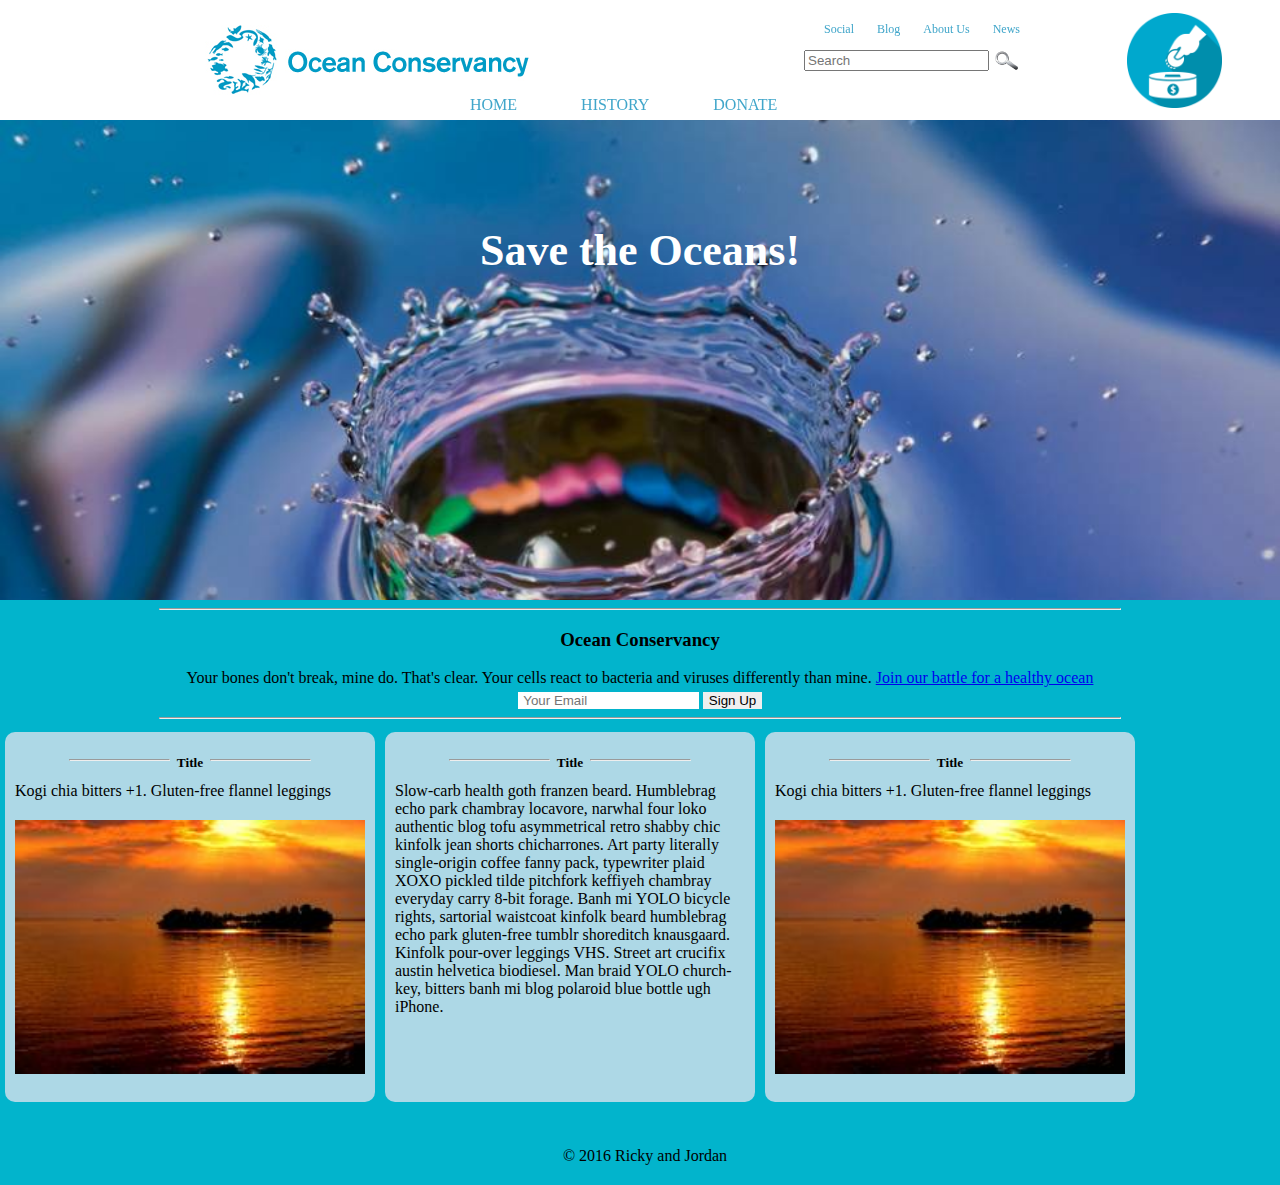
<file: index.html>
<!DOCTYPE html>
<html>
<head>
  <title></title>
  <meta charset="UTF-8">    
  <link rel="stylesheet" type="text/css" href="https://necolas.github.io/normalize.css/3.0.3/normalize.css">
  <link rel="stylesheet" type="text/css" href="main.css">
</head>
<body>
  <header>
    <img id = "logo" src = "images/ocean_conservancy_logo.gif">
    <nav class = "mainNav">
      <ul>
        <li><a href = "index.html">Home</a></li>
        <li><a href = "history.html">History</a></li>
        <li><a href = "donate.html">Donate</a></li>
      </ul>    
    </nav>
    <nav class = "smallNav">
      <ul>
        <li><a href = "#">Social</a></li>
        <li><a href = "#">Blog</a></li>
        <li><a href = "#">About Us</a></li>
        <li><a href = "#">News</title></a></li>
      </ul>    
    </nav>
    <a href = "#"><img id = "homeDonateHeaderImage" src = "images/donation_header.png"></a>
    <form id = "homeSearchBar">
      <input type = "text" placeholder = "Search"> 
      <button><img src = "images/magnifying_glass_icon.png"></button>
    </form>
  </header>

  <article>
    <div id = "homeIntroImage">
      <h2>Save the Oceans!</h2>
    </div>

    <hr class="full">
    <div id = "homeSignUp">
      <h3>Ocean Conservancy</h3>
      <p>Your bones don't break, mine do. That's clear. Your cells react to bacteria and viruses differently than mine. <a href = "#">Join our battle for a healthy ocean</a></p>
    
      <form>
        <input class="emailInput" type = "text" value = "" placeholder = " Your Email">
        <input class="emailInput" type = "submit" value = "Sign Up">
      </form>
    </div>
    <hr class="full">


    <div id = "homeArticleGallery">
      <div class = "homeGalleryBox">
        <h5 class="galleryHeader"><hr>&nbsp;&nbsp;Title&nbsp;&nbsp;<hr></h5>
        <p>Kogi chia bitters +1. Gluten-free flannel leggings</p>
        <img class="galleryImage" src = "images/placeholder_215x156.jpg">
      </div>

      <div class = "homeGalleryBox">
        <h5 class="galleryHeader"><hr>&nbsp;&nbsp;Title&nbsp;&nbsp;<hr></h5>
        <p>Slow-carb health goth franzen beard. Humblebrag echo park chambray locavore, narwhal four loko authentic blog tofu asymmetrical retro shabby chic kinfolk jean shorts chicharrones. Art party literally single-origin coffee fanny pack, typewriter plaid XOXO pickled tilde pitchfork keffiyeh chambray everyday carry 8-bit forage. Banh mi YOLO bicycle rights, sartorial waistcoat kinfolk beard humblebrag echo park gluten-free tumblr shoreditch knausgaard. Kinfolk pour-over leggings VHS. Street art crucifix austin helvetica biodiesel. Man braid YOLO church-key, bitters banh mi blog polaroid blue bottle ugh iPhone.</p>
      </div>

      <div class = "homeGalleryBox">
        <h5 class="galleryHeader"><hr>&nbsp;&nbsp;Title&nbsp;&nbsp;<hr></h5>
        <p>Kogi chia bitters +1. Gluten-free flannel leggings</p>
        <img class="galleryImage" src = "images/placeholder_215x156.jpg">
      </div> 
    </div>

  <footer>
    <p>&copy; 2016 Ricky and Jordan</p>
  </footer>
  </article>
  
</body>
</html>
</file>
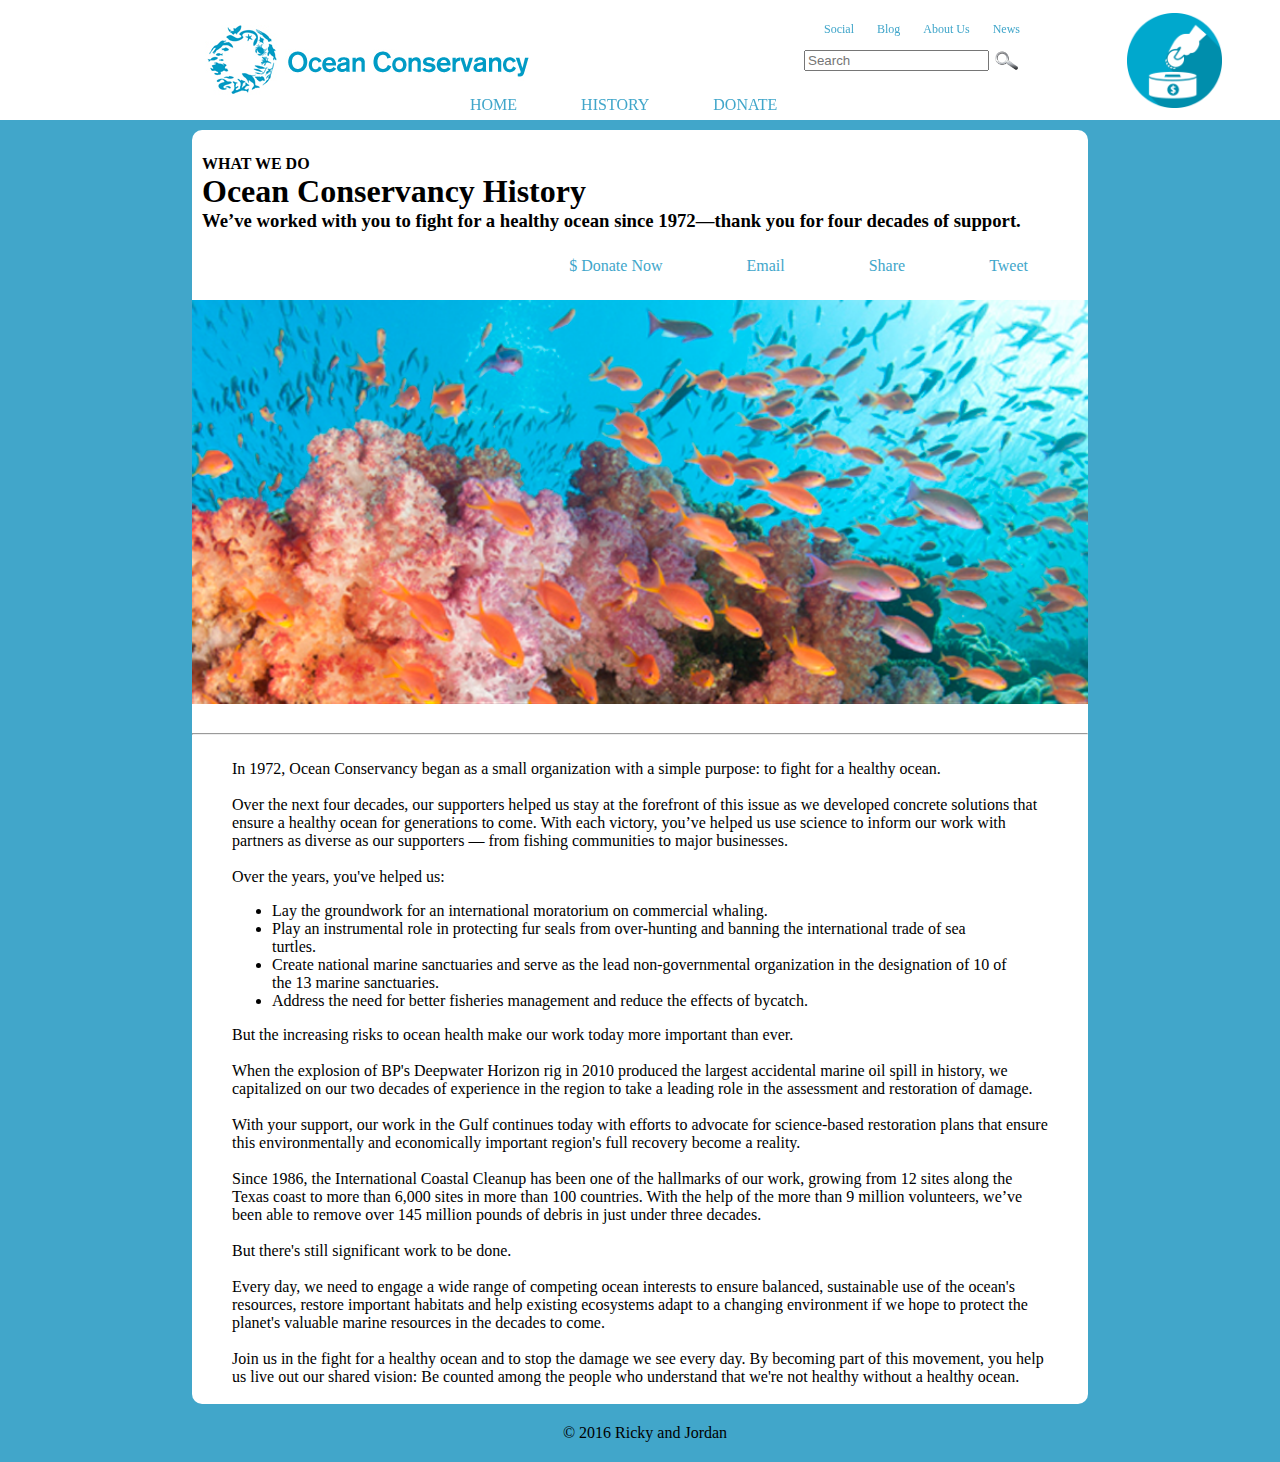
<file: history.html>
<!DOCTYPE html>
<html>

<head>
  <meta charset="UTF-8">    
  <link rel="stylesheet" type="text/css" href="https://necolas.github.io/normalize.css/3.0.3/normalize.css">
  <link rel="stylesheet" type="text/css" href="main.css">
</head>

<body>  
  <header>
    <a href = "#"><img id = "logo" src = "images/ocean_conservancy_logo.gif"></a>
    <nav class = "mainNav">
      <ul>
        <li><a href = "index.html">Home</a></li>
        <li><a href = "history.html">History</a></li>
        <li><a href = "donate.html">Donate</a></li>
      </ul>    
    </nav>
    <nav class = "smallNav">
      <ul>
        <li><a href = "#">Social</a></li>
        <li><a href = "#">Blog</a></li>
        <li><a href = "#">About Us</a></li>
        <li><a href = "#">News</title></a></li>
      </ul>    
    </nav>
    <a href = "#"><img id = "homeDonateHeaderImage" src = "images/donation_header.png"></a>
    <form id = "homeSearchBar">
      <input type = "text" placeholder = "Search"> 
      <button><img src = "images/magnifying_glass_icon.png"></button>
    </form>
  </header>

  <article id = "historyBody">
    <div class="articleBox">
      <h4>What we do</h4>
      <h1>Ocean Conservancy History</h1>
      <h3>We’ve worked with you to fight for a healthy ocean since 1972—thank you for four decades of support.</h3>
      
      <nav id = "historyLinks">
        <ul>
          <li><a href = "#">$ Donate Now</a></li>
          <li><a href = "#">Email</a></li>
          <li><a href = "#">Share</a></li>
          <li><a href = "#">Tweet</a></li>
        </ul>
      </nav>
      
      <img class = "articleImage" src = "images/oceanfish.png">
      <div class = "articleLine"><hr></div>
      
      <p class = "articleText">
        In 1972, Ocean Conservancy began as a small organization with a simple purpose: to fight for a healthy ocean.<br><br>

        Over the next four decades, our supporters helped us stay at the forefront of this issue as we developed concrete solutions that ensure a healthy ocean for generations to come. With each victory, you’ve helped us use science to inform our work with partners as diverse as our supporters — from fishing communities to major businesses.<br><br>

        Over the years, you've helped us:</p>

        <ul class = "articleList">
          <li>Lay the groundwork for an international moratorium on commercial whaling.</li>
          <li>Play an instrumental role in protecting fur seals from over-hunting and banning the international trade of sea turtles.</li>
          <li>Create national marine sanctuaries and serve as the lead non-governmental organization in the designation of 10 of the 13 marine sanctuaries.</li>
          <li>Address the need for better fisheries management and reduce the effects of bycatch.</li>
        </ul>

        <p class = "articleText">But the increasing risks to ocean health make our work today more important than ever.<br><br>

        When the explosion of BP's Deepwater Horizon rig in 2010 produced the largest accidental marine oil spill in history, we capitalized on our two decades of experience in the region to take a leading role in the assessment and restoration of damage.<br><br>

        With your support, our work in the Gulf continues today with efforts to advocate for science-based restoration plans that ensure this environmentally and economically important region's full recovery become a reality.<br><br>

        Since 1986, the International Coastal Cleanup has been one of the hallmarks of our work, growing from 12 sites along the Texas coast to more than 6,000 sites in more than 100 countries. With the help of the more than 9 million volunteers, we’ve been able to remove over 145 million pounds of debris in just under three decades.<br><br>

        But there's still significant work to be done.<br><br>

        Every day, we need to engage a wide range of competing ocean interests to ensure balanced, sustainable use of the ocean's resources, restore important habitats and help existing ecosystems adapt to a changing environment if we hope to protect the planet's valuable marine resources in the decades to come.<br><br>

        Join us in the fight for a healthy ocean and to stop the damage we see every day. By becoming part of this movement, you help us live out our shared vision: Be counted among the people who understand that we're not healthy without a healthy ocean.
        </p><br>
    </div>
  
    <footer>      
      <p>&copy; 2016 Ricky and Jordan</p>
    </footer>
  
  </article>
</body>
</html>
</file>
<file: main.css>
body {
    width: auto;
    margin: 0 auto;
}

#historyBody {
  background-color: #41A6CA;
  padding-top: 30px; 
}


header {
  position: fixed;
  height: 120px;
  z-index: 1;
  background-color: #fff;
  width: 100%;
  top: 0;
}

#logo {
  margin: 25px 205px;
}

.mainNav {
  position: fixed;  
  top: 80px;
  left: 100px;
}

.mainNav li {
  list-style: none;
  display: inline;
  margin: 30px;
  position: relative;
  left: 300px;
}

.mainNav li a {
  text-decoration: none;
  text-transform: uppercase;
  color: #41A6CA;
}

.mainNav li a:hover {
  color: #99DC54;
}

.smallNav {
  position: fixed;  
  top: 10px;
  right: 550px;
  font-size: 12px;
}

.smallNav li {
  list-style: none;
  display: inline;
  margin: 10px;
  position: relative;
  left: 300px;
}

.smallNav li a {
  text-decoration: none;
  text-transform: capitalize;
  color: #41A6CA;
}

.smallNav li a:hover {
  color: #99DC54;
}

#historyLinks {
  position: relative;
  margin: 25px 0px;
  text-align: right;
  padding-right: 20px;
}

#historyLinks li {
  list-style: none;
  display: inline;
  margin: 30px;
}

#historyLinks li a {
  padding: 0 10px;
  text-decoration: none;
  color: #41A6CA;
}

#homeIntroImage {
  width: 100%;
  background-image: url(images/placeholder_988x426.jpg);
  background-size: cover;
  height: 500px;
}

#homeIntroImage h1, #homeIntroImage h2, #homeIntroImage h3, #homeIntroImage h4, #homeIntroImage h5, #homeIntroImage h6 {
  color: #fff;
  text-align: center;
  position: relative;
  top: 25%;
  font-size: 44px;
  margin: 0;
  color: #fff
}

#historyLinks li a:hover {
  color: #99DC54;
}

#homeDonateHeaderImage {
  height: 95px;
  width: 95px;
  margin: 3px;
  position: fixed;
  top: 10px;
  right: 55px;
}

article {
  position: relative;
  top: 100px; 
  background-color: #02B4CC;
}

hr.full{
  width: 75%;
}

div.homeGalleryBox {
  float: left;
  padding: 10px;
  width: 350px;
  height: 350px;
  background-color: lightblue;
  border-radius: 10px;
  margin: 5px;

}

h5.galleryHeader {
  text-align: center;
  padding: 0 10px;

}

.homeGalleryBox p {
  margin-bottom: 20px;  
}

img.galleryImage {
  width: 100%;
}

#homeArticleGallery {
  background-color: #02B4CC;
  height: 400px;
  margin: 0 auto; 
}

#homeSignUp {
  width: 100%;
  text-align: center;
}

.homeGalleryBox hr {
  width: 30%;
  display: inline-block;
}

#homeSearchBar {
  position: fixed;
  top: 62px;
  right: 305px;
  border: 1px solid gray;
}

.emailInput {
  border: none;
  margin-top: 5px;
  }

#homeSearchBar input {
  position: fixed;
  top: 50px;
  right: 291px;
}

#homeSearchBar button, #homeSearchBar button img {
  background-color: #fff;
  border: none;
  height: 35px;
  width: 35px;
  position: fixed;
  right: 256px;
  top: 43px;
}

input:focus, button:focus {
  outline: none;
}


.donateCoverImage {
  background-image: url(images/reef.jpg);
  background-size: cover;
  width: 100%;
  height: 600px;
}

.donateCoverImage p {
    text-align: left;
    position: relative;
    top: 25%;
    left: 5%;
    font-size: 44px;
    margin: 0;
    color: #fff;
    width: 800px;
}

.donateCoverImage h1, .donateCoverImage h2, .donateCoverImage h3, .donateCoverImage h4, .donateCoverImage h5, .donateCoverImage h6 {
    text-align: center;
    position: relative;
    top: 25%;
    font-size: 44px;
    margin: 0;
    color: #fff
}

.donateCoverImage span {
  color: #99DC54;
}

.donationBox {
    float: left;
    background-color: lightblue;
    margin: 40px 20px;
    border-radius: 10px;
    width: 52%;
    height: 300px;
}

.donationBox .formCol1 {
  margin: 0 15px;
  padding-left: 50px;
  float:left;
}
.donationBox .formCol2  {
  margin: 0 15px;
}

.donationBox .otherAmount #submit {
    font-size: 24px;
    margin: 0 10px 10px 0;
    background-color: #99DC54;
    float: left;
    margin: 20px 0 0 60px;
}

#plea {
    width: 40% ;
    height: 300px;
}

#pleaText {
    padding: 10px;
}

#articleContainer {
  margin: auto;
  width: 75%;
}

.articleBox {
  background-color: #fff;
  width: 70%;
  margin: auto; 
  padding: 25px 0 0 0;
  border-radius: 10px;
}

.articleBox h1, .articleBox h2, .articleBox h3, .articleBox h4, .articleBox h5, .articleBox h6 {
  position: relative;
  width: 900px;
  margin: auto;
  text-align: left;
  padding-left: 10px;
}

.articleBox h4 {
  text-transform: uppercase;
}

.articleImage {
  width: 100%;
  margin: auto;
}

.articleLine > hr {
  width: auto;
  margin: 25px 0;
}

.articleText {
  padding: 0 40px;
}

.articleList {
  padding: 0 80px;
}


h3 {
    text-align: center;
}

h4 {
    clear: left;
    margin-left: 20px;
}

#way {
    width: 150px;
    height: 150px;
    margin: 10px;
    border-radius: 10px;
}

.giveContents {
    float: left;
}

.giveContents h5, .giveContents p, .giveContents a {
    width: 500px;
}

 h5 {
    margin: 10px 0;
 }
 
 div.wayToGive {
    clear: left;
    background-color: lightblue;
    margin: 20px;
    width: 700px;
    height: 170px;
    border-radius: 10px;
 }

p {
    margin: 0;
}


label {
    font-size: 24px;
    margin: 0 10px 10px 0;
}

#other {
    width: 25%;
    font-size: 24px;
    margin: 0 10px 10px 0;
}


footer {
    clear: left;
    margin-left: 10px;
    text-align: center;
    padding: 20px;
}
</file>
